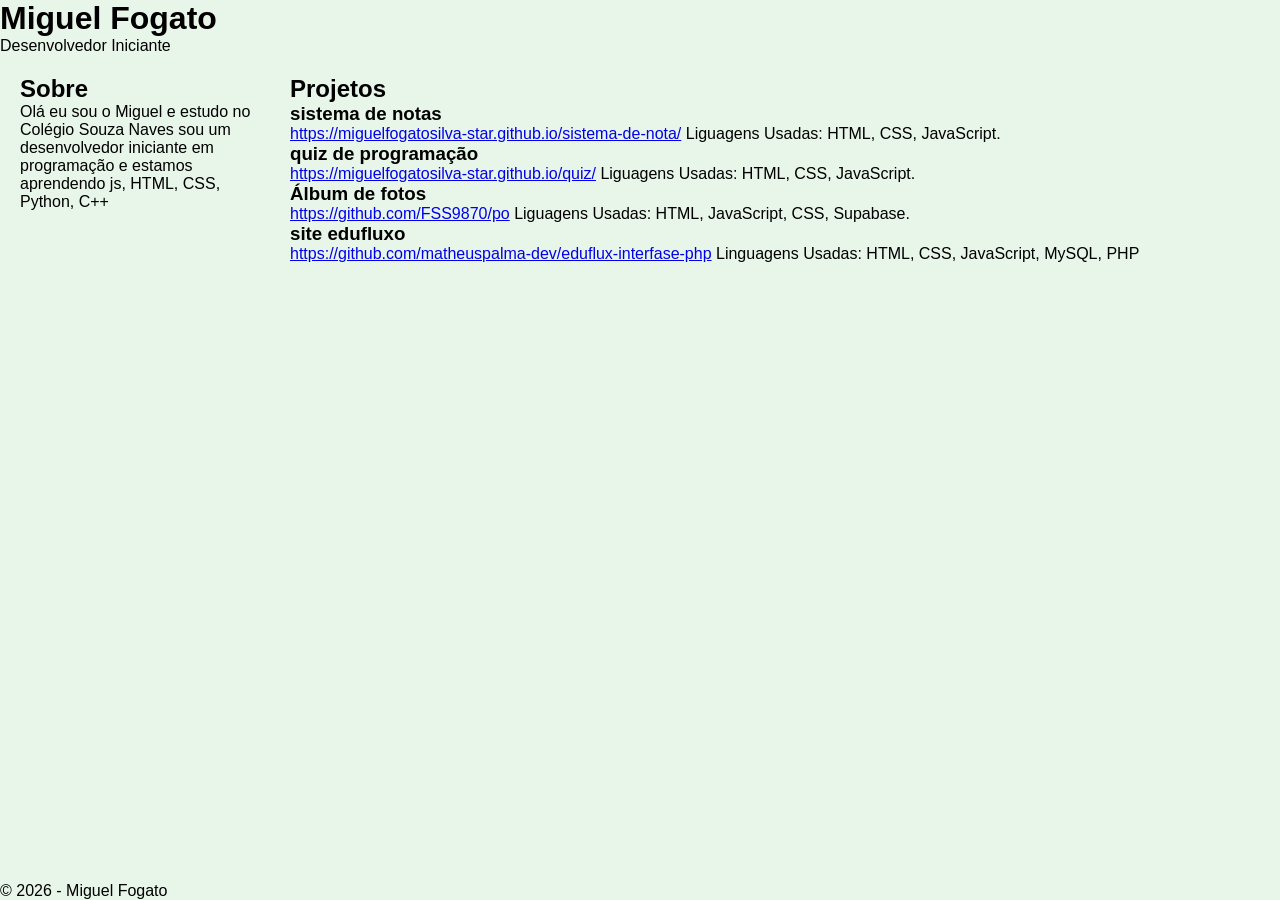
<file: index.html>
<!DOCTYPE html>
<html lang="pt-BR">
<head>
  <meta charset="UTF-8">
  <title>Portfólio de Miguel</title>
  <link rel="stylesheet" href="style.css">
</head>
<body>

  <header class="topo">
    <h1>Miguel Fogato</h1>
    <p>Desenvolvedor Iniciante</p>
  </header>

  <main class="layout">

    <aside class="perfil">
      <h2>Sobre</h2>
      <p>Olá eu sou o Miguel e estudo no Colégio Souza Naves sou um desenvolvedor iniciante em programação e estamos aprendendo js, HTML, CSS, Python, C++</p>
    </aside>

    <section class="conteudo">
      <h2>Projetos</h2>

      <div class="card">
        <h3>sistema de notas</h3>
        <a href="https://miguelfogatosilva-star.github.io/sistema-de-nota/">https://miguelfogatosilva-star.github.io/sistema-de-nota/</a>
        <a>Liguagens Usadas: HTML, CSS, JavaScript.</a>
      </div>

      <div class="card">
        <h3>quiz de programação</h3>
        <a href="https://miguelfogatosilva-star.github.io/quiz/">https://miguelfogatosilva-star.github.io/quiz/</a>
        <a>Liguagens Usadas: HTML, CSS, JavaScript.</a>
      </div>

      <div class="card">
        <h3>Álbum de fotos</h3>
        <a href="https://github.com/FSS9870/po">https://github.com/FSS9870/po</a>
        <a>Liguagens Usadas: HTML, JavaScript, CSS, Supabase.</a>
      </div>

         <div class="card">
        <h3>site edufluxo</h3>
        <a href="https://github.com/matheuspalma-dev/eduflux-interfase-php">https://github.com/matheuspalma-dev/eduflux-interfase-php</a>
        <a>Linguagens Usadas: HTML, CSS, JavaScript, MySQL, PHP</a>
      </div>

    </section>

  </main>

  <footer>
    <p>© 2026 - Miguel Fogato</p>
  </footer>

</body>
</html>
</file>
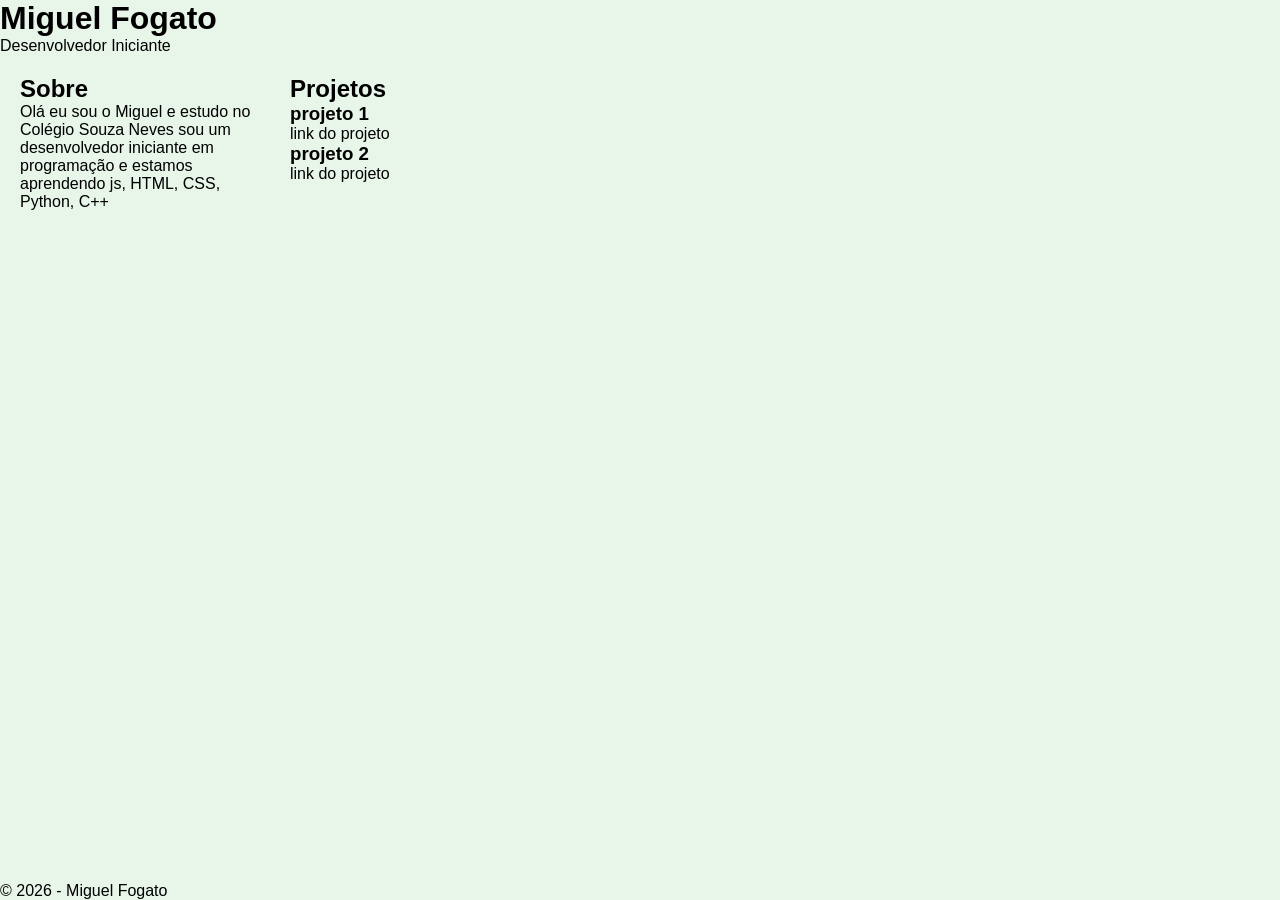
<file: Portifólio.html>
<!DOCTYPE html>
<html lang="pt-BR">
<head>
  <meta charset="UTF-8">
  <title>Portfólio de Miguel</title>
  <link rel="stylesheet" href="style.css">
</head>
<body>

  <header class="topo">
    <h1>Miguel Fogato</h1>
    <p>Desenvolvedor Iniciante</p>
  </header>

  <main class="layout">

    <aside class="perfil">
      <h2>Sobre</h2>
      <p>Olá eu sou o Miguel e estudo no Colégio Souza Neves sou um desenvolvedor iniciante em programação e estamos aprendendo js, HTML, CSS, Python, C++</p>
    </aside>

    <section class="conteudo">
      <h2>Projetos</h2>

      <div class="card">
        <h3>projeto 1</h3>
        <p>link do projeto</p>
      </div>

      <div class="card">
        <h3>projeto 2</h3>
        <p>link do projeto</p>
      </div>

    </section>

  </main>

  <footer>
    <p>© 2026 - Miguel Fogato</p>
  </footer>

</body>
</html>
</file>
<file: style.css>
* {
  margin: 0;
  padding: 0;
  box-sizing: border-box;
}

/* Corpo da página */
html, body {
  height: 100%;
  font-family: Arial, sans-serif;
  background-color: #e8f5e9;
}

/* Organiza a página em coluna */
body {
  display: flex;
  flex-direction: column;
}

.cabeçalho {
  background-color: #2e7d32;
  color: white;
  text-align: center;
  padding: 20px;
}

.layout {
  display: grid;
  grid-template-columns: 250px 1fr; /* coluna do perfil + conteúdo */
  gap: 20px;
  padding: 20px;
  flex: 1;
}

.sobre {
  background-color: #c8e6c9;
  padding: 15px;
  border-radius: 8px;
}

.projetos {
  background-color: #c8e6c9;
  padding: 15px;
  border-radius: 8px;
}

.margem_projetos {
  background-color: #81c784;
  padding: 10px;
  margin-bottom: 10px;
  border-radius: 6px;
}

.rodape {
  text-align: center;
  padding: 10px;
  background-color: #2e7d32;
  color: white;
}
</file>
